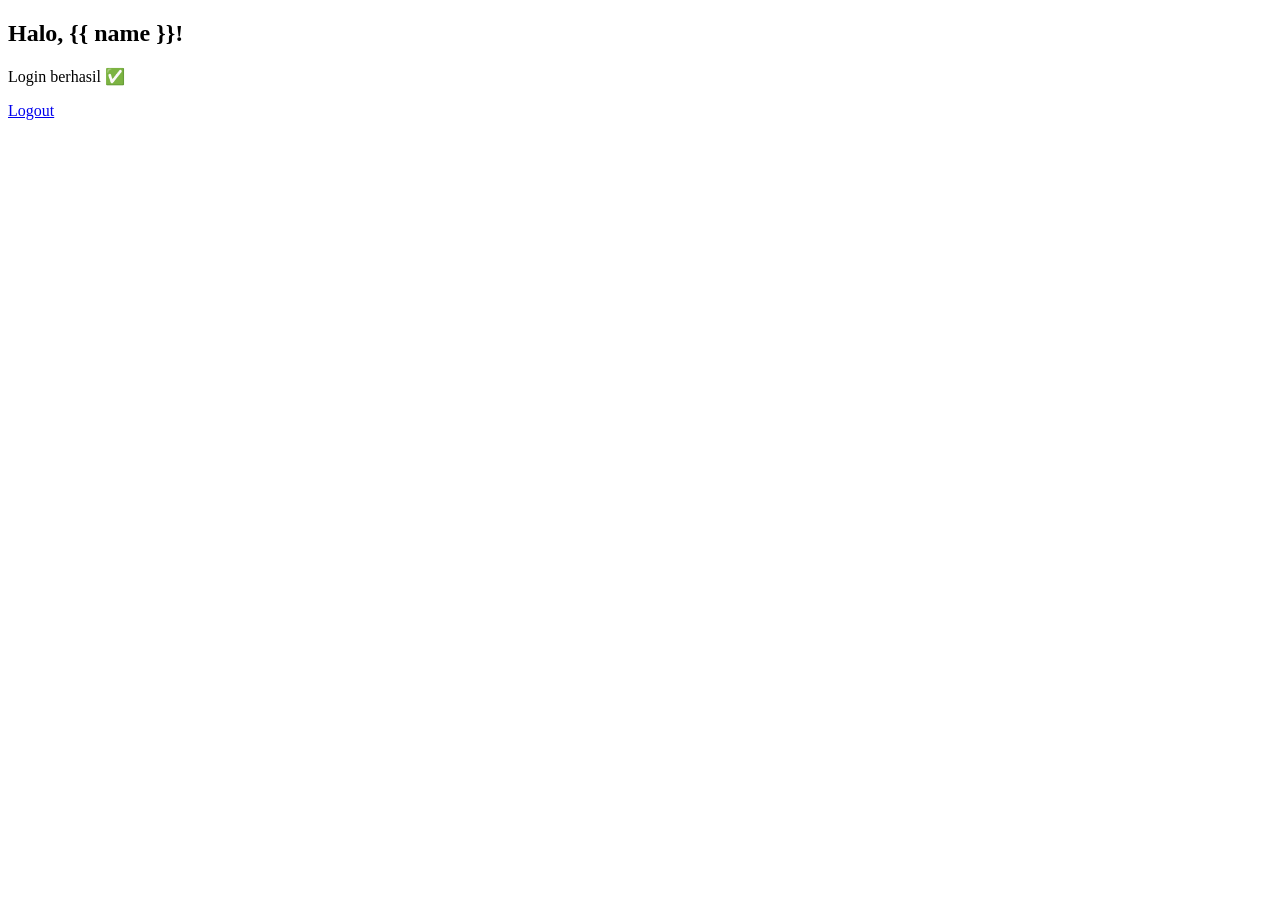
<file: templates/user.html>
<!DOCTYPE html>
<html lang="en">
<head>
  <meta charset="UTF-8">
  <title>Beranda</title>
</head>
<body>
  <h2>Halo, {{ name }}!</h2>
  <p>Login berhasil ✅</p>
  <a href="/logout">Logout</a>
</body>
</html>
</file>
